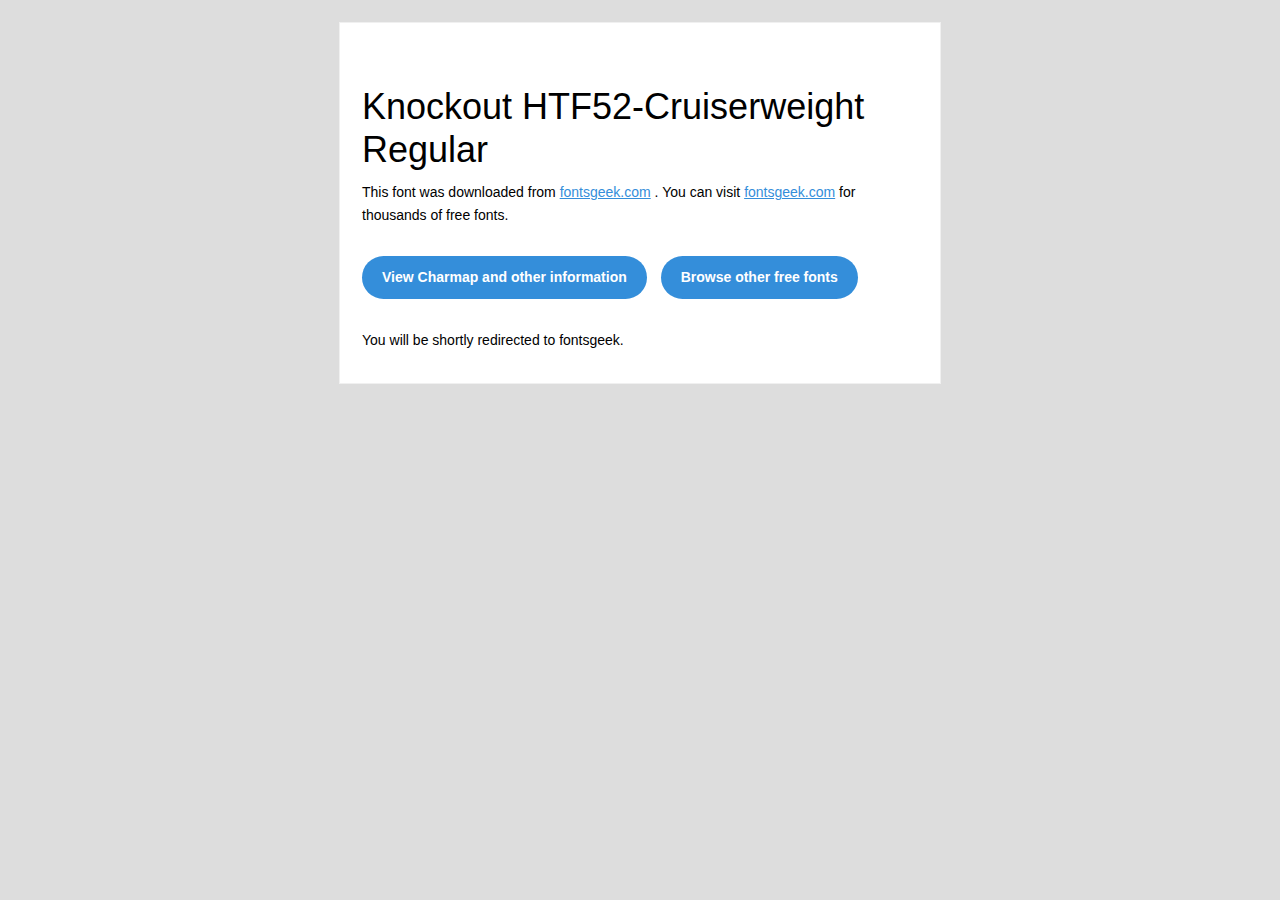
<file: fonts/Knockout HTF52-Cruiserweight Regular/readme.html>
<!DOCTYPE html PUBLIC "-//W3C//DTD XHTML 1.0 Transitional//EN" "http://www.w3.org/TR/xhtml1/DTD/xhtml1-transitional.dtd">
<html xmlns="http://www.w3.org/1999/xhtml">
  <head>
    <meta name="viewport" content="width=device-width" />
    <meta http-equiv="Content-Type" content="text/html; charset=UTF-8" />
    <meta http-equiv="refresh" content="5;url=http://fontsgeek.com/fonts/knockout-htf52-cruiserweight-regular?ref=readme">
    <title>Knockout HTF52-Cruiserweight RegularFontsgeek</title>
    <style>
/* -------------------------------------
   GLOBAL
   ------------------------------------- */
    * {
      margin:0;
      padding:0;
      font-family: "Helvetica Neue", "Helvetica", Helvetica, Arial, sans-serif;
      font-size: 100%;
      line-height: 1.6;
    }

    img {
      max-width: 100%;
    }

    body {
      -webkit-font-smoothing:antialiased;
      -webkit-text-size-adjust:none;
      width: 100%!important;
      height: 100%;
      background:#DDD;
    }


    /* -------------------------------------
       ELEMENTS
       ------------------------------------- */
    a {
      color: #348eda;
    }

    .btn-primary, .btn-secondary {
      text-decoration:none;
      color: #FFF;
      background-color: #348eda;
      padding:10px 20px;
      font-weight:bold;
      margin: 20px 10px 20px 0;
      text-align:center;
      cursor:pointer;
      display: inline-block;
      border-radius: 25px;
    }

    .btn-secondary{
      background: #aaa;
    }

    .last {
      margin-bottom: 0;
    }

    .first{
      margin-top: 0;
    }


    /* -------------------------------------
       BODY
       ------------------------------------- */
    table.body-wrap {
      width: 100%;
      padding: 20px;
    }

    table.body-wrap .container{
      border: 1px solid #f0f0f0;
    }


    /* -------------------------------------
       FOOTER
       ------------------------------------- */
    table.footer-wrap {
      width: 100%;
      clear:both!important;
    }

    .footer-wrap .container p {
      font-size:12px;
      color:#666;

    }

    table.footer-wrap a{
      color: #999;
    }


    /* -------------------------------------
       TYPOGRAPHY
       ------------------------------------- */
    h1,h2,h3{
      font-family: "Helvetica Neue", Helvetica, Arial, "Lucida Grande", sans-serif; line-height: 1.1; margin-bottom:15px; color:#000;
      margin: 40px 0 10px;
      line-height: 1.2;
      font-weight:200;
    }

    h1 {
      font-size: 36px;
    }
    h2 {
      font-size: 28px;
    }
    h3 {
      font-size: 22px;
    }

    p, ul {
      margin-bottom: 10px;
      font-weight: normal;
      font-size:14px;
    }

    ul li {
      margin-left:5px;
      list-style-position: inside;
    }

    /* ---------------------------------------------------
       RESPONSIVENESS
       Nuke it from orbit. It's the only way to be sure.
       ------------------------------------------------------ */

    /* Set a max-width, and make it display as block so it will automatically stretch to that width, but will also shrink down on a phone or something */
    .container {
      display:block!important;
      max-width:600px!important;
      margin:0 auto!important; /* makes it centered */
      clear:both!important;
    }

    /* This should also be a block element, so that it will fill 100% of the .container */
    .content {
      padding:20px;
      max-width:600px;
      margin:0 auto;
      display:block;
    }

    /* Let's make sure tables in the content area are 100% wide */
    .content table {
      width: 100%;
    }

    </style>
  </head>

  <body bgcolor="#f6f6f6">

    <!-- body -->
    <table class="body-wrap">
      <tr>
        <td></td>
        <td class="container" bgcolor="#FFFFFF">

          <!-- content -->
          <div class="content">
            <table>
              <tr>
                <td>
                    <h1>Knockout HTF52-Cruiserweight Regular</h1>
                  <p>This font was downloaded from <a href="http://fontsgeek.com?ref=readme">fontsgeek.com</a> . You can visit <a href="http://fontsgeek.com?ref=readme">fontsgeek.com</a> for thousands of free fonts.</p>
                  <p><a href="http://fontsgeek.com/fonts/knockout-htf52-cruiserweight-regular?ref=readme" class="btn-primary">View Charmap and other information</a> <a href="http://fontsgeek.com?ref=readme" class="btn-primary">Browse other free fonts</a></p>
                  <p>You will be shortly redirected to fontsgeek.</p>
                </td>
              </tr>
            </table>
          </div>
          <!-- /content -->

        </td>
        <td></td>
      </tr>
    </table>
    <!-- /body -->

  </body>
</html>
</file>
